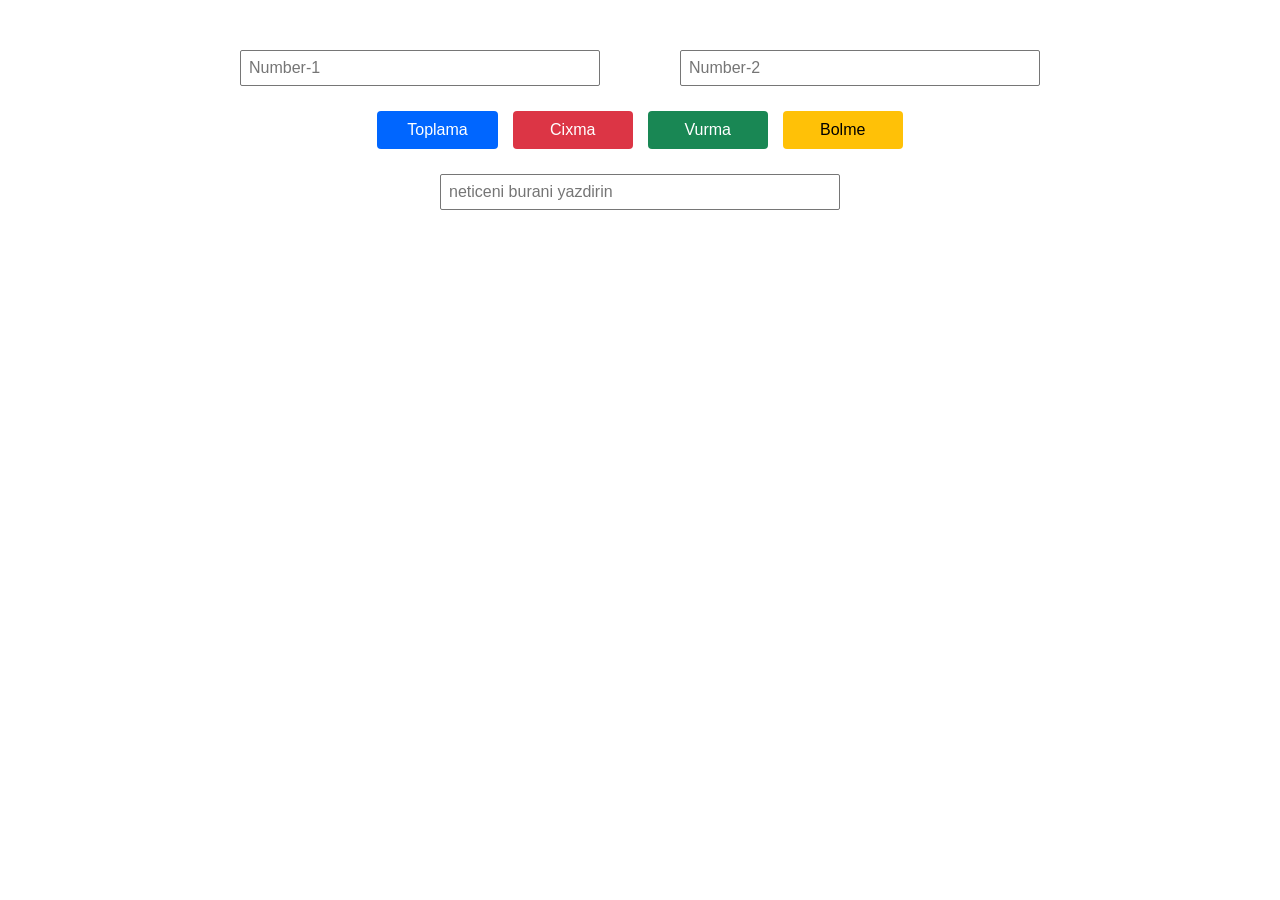
<file: Assets/index.html>
<!DOCTYPE html>
<html lang="en">
<head>
  <meta charset="UTF-8">
  <title>Calculator</title>
  <style>
    body {
      font-family: Arial, sans-serif;
      margin: 50px;
      display: flex;
      justify-content: center;
    }

    .calculator-container {
      display: flex;
      flex-direction: column;
      align-items: center;
      gap: 25px;
      width: 100%;
      max-width: 800px;
    }

    .input-group {
      display: flex;
      justify-content: space-between;
      width: 100%;
      gap: 20px;
    }

    .input-group input {
      padding: 8px;
      font-size: 16px;
      border: 1px solid #767676;
      border-radius: 2px;
      width: 45%;
      box-sizing: border-box;
    }

    .button-group {
      display: flex;
      justify-content: center;
      gap: 15px;
      width: 100%;
    }

    .btn {
      padding: 10px 30px;
      font-size: 16px;
      color: white;
      border: none;
      border-radius: 4px;
      cursor: pointer;
      min-width: 120px;
    }

    .btn-blue { background-color: #0066ff; }
    .btn-red { background-color: #dc3545; }
    .btn-green { background-color: #198754; }
    .btn-yellow { background-color: #ffc107; color: #000; }

    .result-group {
      display: flex;
      justify-content: center;
      width: 100%;
    }

    .result-group input {
      width: 50%;
      padding: 8px;
      font-size: 16px;
      border: 1px solid #767676;
      border-radius: 2px;
      box-sizing: border-box;
    }
  </style>
</head>
<body>

  <div class="calculator-container">
    <div class="input-group">
      <input type="number" id="num1" placeholder="Number-1">
      <input type="number" id="num2" placeholder="Number-2">
    </div>

    <div class="button-group">
      <button id="btn-add" class="btn btn-blue">Toplama</button>
      <button id="btn-sub" class="btn btn-red">Cixma</button>
      <button id="btn-mul" class="btn btn-green">Vurma</button>
      <button id="btn-div" class="btn btn-yellow">Bolme</button>
    </div>

    <div class="result-group">
      <input type="text" id="result" placeholder="neticeni burani yazdirin" readonly>
    </div>
  </div>

  <script>
    document.addEventListener('DOMContentLoaded', function() {
      const num1Input = document.getElementById('num1');
      const num2Input = document.getElementById('num2');
      const resultInput = document.getElementById('result');

      const btnAdd = document.getElementById('btn-add');
      const btnSub = document.getElementById('btn-sub');
      const btnMul = document.getElementById('btn-mul');
      const btnDiv = document.getElementById('btn-div');

      function getValues() {
        const num1 = parseFloat(num1Input.value);
        const num2 = parseFloat(num2Input.value);

        if (isNaN(num1) || isNaN(num2)) {
          resultInput.value = "Xahiş olunur hər iki xanaya ədəd daxil edin!";
          return null;
        }
        return { num1, num2 };
      }

      btnAdd.addEventListener('click', function() {
        const val = getValues();
        if (val) resultInput.value = val.num1 + val.num2;
      });

      btnSub.addEventListener('click', function() {
        const val = getValues();
        if (val) resultInput.value = val.num1 - val.num2;
      });

      btnMul.addEventListener('click', function() {
        const val = getValues();
        if (val) resultInput.value = val.num1 * val.num2;
      });

      btnDiv.addEventListener('click', function() {
        const val = getValues();
        if (val) {
          if (val.num2 === 0) {
            resultInput.value = "Sıfıra bölmək olmaz!";
          } else {
            resultInput.value = val.num1 / val.num2;
          }
        }
      });
    });
  </script>
</body>
</html>
</file>
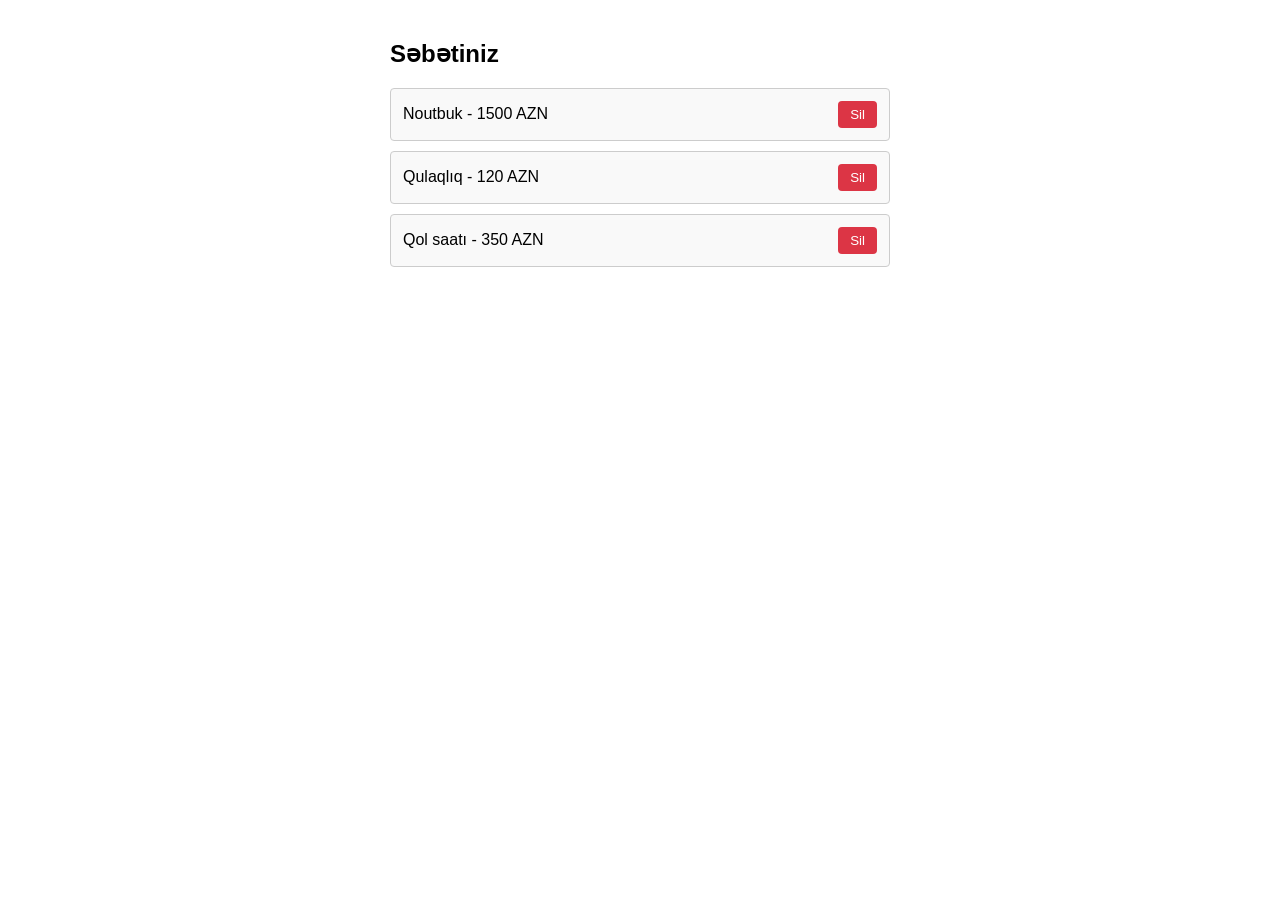
<file: Assets/basket.html>
<!DOCTYPE html>
<html lang="en">
<head>
  <meta charset="UTF-8">
  <title>Shopping Cart - Remove Product</title>
  <style>
    body {
      font-family: Arial, sans-serif;
      margin: 40px;
    }

    .basket-container {
      max-width: 500px;
      margin: 0 auto;
    }

    .basket-list {
      list-style: none;
      padding: 0;
    }

    .basket-item {
      display: flex;
      justify-content: space-between;
      align-items: center;
      padding: 12px;
      border: 1px solid #ccc;
      margin-bottom: 10px;
      border-radius: 4px;
      background-color: #f9f9f9;
    }

    .delete-btn {
      background-color: #dc3545;
      color: white;
      border: none;
      padding: 6px 12px;
      border-radius: 4px;
      cursor: pointer;
    }

    .delete-btn:hover {
      background-color: #bd2130;
    }

    .empty-msg {
      color: #777;
      font-style: italic;
    }
  </style>
</head>
<body>

  <div class="basket-container">
    <h2>Səbətiniz</h2>
    <ul id="basket-list" class="basket-list">
      <li class="basket-item">
        <span>Noutbuk - 1500 AZN</span>
        <button class="delete-btn">Sil</button>
      </li>
      <li class="basket-item">
        <span>Qulaqlıq - 120 AZN</span>
        <button class="delete-btn">Sil</button>
      </li>
      <li class="basket-item">
        <span>Qol saatı - 350 AZN</span>
        <button class="delete-btn">Sil</button>
      </li>
    </ul>
    <p id="empty-message" class="empty-msg" style="display: none;">Səbətiniz boşdur.</p>
  </div>

  <script>
    document.addEventListener('DOMContentLoaded', function() {
      const basketList = document.getElementById('basket-list');
      const emptyMessage = document.getElementById('empty-message');

      // Event Delegation məntiqi ilə silmə düyməsinə klikləməni tuturuq
      basketList.addEventListener('click', function(e) {
        if (e.target.classList.contains('delete-btn')) {
          const itemToRemove = e.target.parentElement;
          itemToRemove.remove();

          // Səbətdə məhsul qalıb-qalmadığını yoxlayırıq
          if (basketList.children.length === 0) {
            emptyMessage.style.display = 'block';
          }
        }
      });
    });
  </script>
</body>
</html>
</file>
